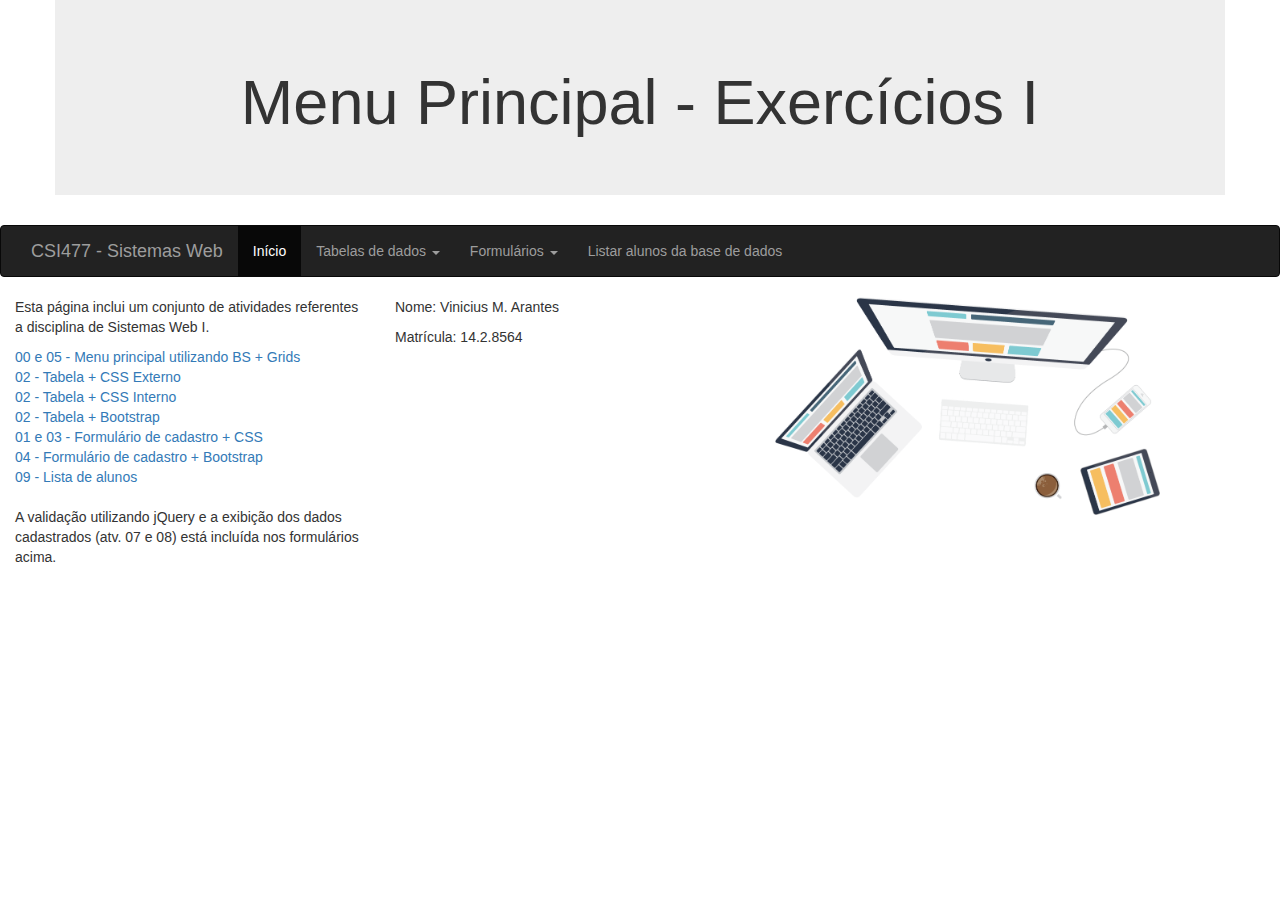
<file: 01ExercDiversos/index.html>
<!DOCTYPE html>
<html>
  <head>
    <meta charset="utf-8">
    <title>Exercício 1 - Página inicial</title>
    <link rel="stylesheet" href="css/bootstrap/css/bootstrap.css">
    <script src="https://ajax.googleapis.com/ajax/libs/jquery/3.2.1/jquery.min.js"></script>
    <script src="https://maxcdn.bootstrapcdn.com/bootstrap/3.3.7/js/bootstrap.min.js"></script>
  </head>
  <body>
    <div class="jumbotron container text-center">
      <h1>Menu Principal - Exercícios I</h1>
    </div>
    <nav class="navbar navbar-inverse container-fluid">
      <div class="container-fluid">
        <div class="navbar-header">
          <a class="navbar-brand" href="menuPrincipal.html">CSI477 - Sistemas Web</a>
        </div>
        <ul class="nav navbar-nav">
          <li class="active"><a href="#">Início</a></li>
          <li class="dropdown">
            <a class="dropdown-toggle" data-toggle="dropdown" href="#">Tabelas de dados
            <span class="caret"></span></a>
            <ul class="dropdown-menu">
              <li><a href="02tabelaCSSInterno.html">Formatado com CSS interno</a></li>
              <li><a href="02tabelaCSSExterno.html">Formatado com CSS externo</a></li>
              <li><a href="02tabelaBS.html">Formatado com Bootstrap</a></li>
            </ul>
          </li>
          <li class="dropdown">
            <a class="dropdown-toggle" data-toggle="dropdown" href="#">Formulários
            <span class="caret"></span></a>
            <ul class="dropdown-menu">
              <li><a href="03formularioCSS.html">Formatado com CSS</a></li>
              <li><a href="04formularioBS.html">Formatado com Bootstrap</a></li>
            </ul>
          </li>
          <li><a href="09listarAlunos.php">Listar alunos da base de dados</a></li>
        </ul>
      </div>
    </nav>

    <div class="row container">
      <div class="col-md-4">
        <p>Esta página inclui um conjunto de atividades referentes a disciplina de Sistemas Web I.</p>
        <a href="index.html">00 e 05 - Menu principal utilizando BS + Grids</a><br>
        <a href="02tabelaCSSExterno.html">02 - Tabela + CSS Externo</a><br>
        <a href="02tabelaCSSInterno.html">02 - Tabela + CSS Interno</a><br>
        <a href="02tabelaBS.html">02 - Tabela + Bootstrap</a><br>
        <a href="03formularioCSS.html">01 e 03 - Formulário de cadastro + CSS</a><br>
        <a href="04formularioBS.html">04 - Formulário de cadastro + Bootstrap</a><br>
        <a href="09listarAlunos.php">09 - Lista de alunos</a><br><br>

		    <p>A validação utilizando jQuery e a exibição dos dados cadastrados (atv. 07 e 08) está incluída nos formulários acima.</p>

      </div>
      <div class="col-md-4">
        <p>Nome: Vinicius M. Arantes</p>
        <p>Matrícula: 14.2.8564</p>
      </div>
      <div class="col-md-4" align="right">
        <img src="img/imagem.png" alt="Logo" width="110%">
      </div>

    </div>

  </body>
</html>
</file>
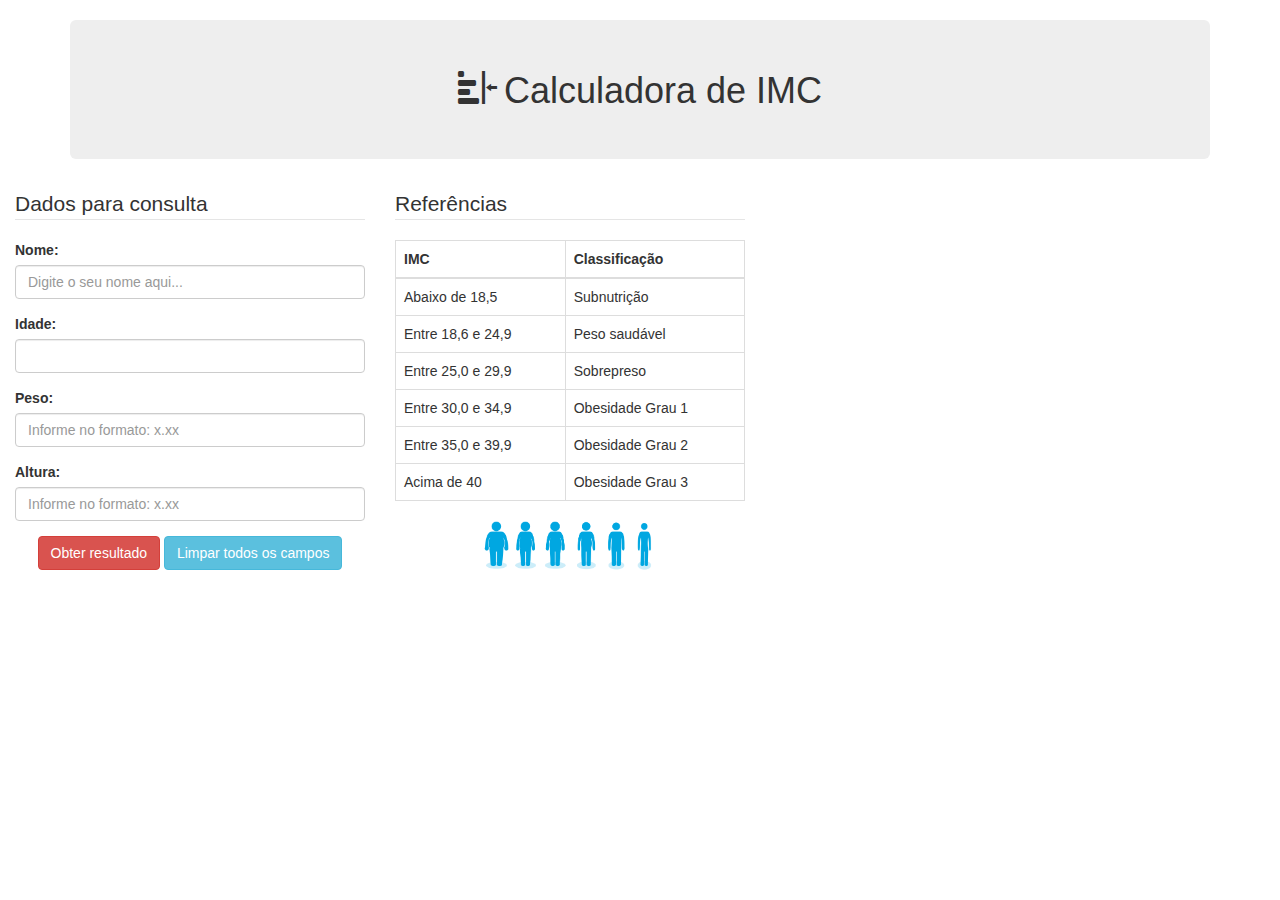
<file: 06CalcIMC/index.html>
<!DOCTYPE html>
<html>
  <head>
    <meta charset="utf-8">
    <title>Calculadora de IMC</title>
    <link rel="stylesheet" href="./css/bootstrap/css/bootstrap.css">
    <script src="./js/jquery-3.2.1.js"></script>
    <script src="./js/funcoes.js"></script>
  </head>
  <body>

    <div class="container">
      <h1 class="jumbotron text-center"><span class="glyphicon glyphicon-indent-right"></span> Calculadora de IMC</h1>
    </div>
    <div class="row container">
      <div class="col-md-4">
        <form class="" action="index.html" method="post">
          <fieldset>
            <legend>Dados para consulta</legend>
            <div class="form-group">
              <label for="nome">Nome: </label>
              <input type="text" name="nome" class="form-control" placeholder="Digite o seu nome aqui...">
            </div>
            <div class="form-group">
              <label for="idade">Idade: </label>
              <input type="text" class="form-control" name="idade">
            </div>
            <div class="form-group" id="peso">
              <label for="peso">Peso: </label>
              <input type="text" class="form-control" name="peso" placeholder="Informe no formato: x.xx">
              <div class="alert alert-danger fade in" id="alertaPeso" style="display: none">
                <strong>Erro! </strong>Você informou um dado inválido.
                </div>
            </div>
            <div class="form-group" id="altura">
              <label for="altura">Altura: </label>
              <input type="text" class="form-control" name="altura" placeholder="Informe no formato: x.xx">
              <div class="alert alert-danger fade in" id="alertaAlt" style="display: none">
                <strong>Erro! </strong>Você informou um dado inválido.
              </div>
            </div>
          </fieldset>
          <div align="center">
            <button type="button" class="btn btn-danger" id="btnCalcular" name="button">Obter resultado</button>
            <input type="reset" id="btnLimpar" value="Limpar todos os campos" class="btn btn-info">
          </div>
        </form>
      </div>

      <div class="col-md-4">
        <fieldset>
          <legend>Referências</legend>
          <table class="table table-hover table-bordered">
            <thead>
              <tr>
                <th>IMC</th>
                <th>Classificação</th>
              </tr>
            </thead>
            <tbody>
              <tr id="subNutri">
                <td>Abaixo de 18,5</td>
                <td>Subnutrição</td>
              </tr>
              <tr id="Saudavel">
                <td>Entre 18,6 e 24,9</td>
                <td>Peso saudável</td>
              </tr>
              <tr id="Sobrepeso">
                <td>Entre 25,0 e 29,9</td>
                <td>Sobrepreso</td>
              </tr>
              <tr id="Grau1">
                <td>Entre 30,0 e 34,9</td>
                <td>Obesidade Grau 1</td>
              </tr>
              <tr id="Grau2">
                <td>Entre 35,0 e 39,9</td>
                <td>Obesidade Grau 2</td>
              </tr>
              <tr id="Grau3">
                <td>Acima de 40</td>
                <td>Obesidade Grau 3</td>
              </tr>
            </tbody>
          </table>
          <div align="center">
            <img src="./img/imc.png" width="50%" alt="IMC">
          </div>
        </fieldset>
        </div>

        <div class="col-md-4 hide" id="resultado">
          <fieldset>
            <legend>Resultados</legend>
            <div class="form-group">
              <label for="">Valor do IMC: </label>
              <input type="text" class="form-control" name="inpResult">
            </div>
            <div class="form-group">
              <label for="">Classificação: </label>
              <input type="text" class="form-control" name="inpClass">
            </div>
            <div class="form-group">
              <label for="">Faixa de peso ideal (saudável): </label>
              <input type="text" class="form-control" name="inpPesoSaud">
            </div>
          </fieldset>
        </div>
      </div>



  </body>
</html>
</file>
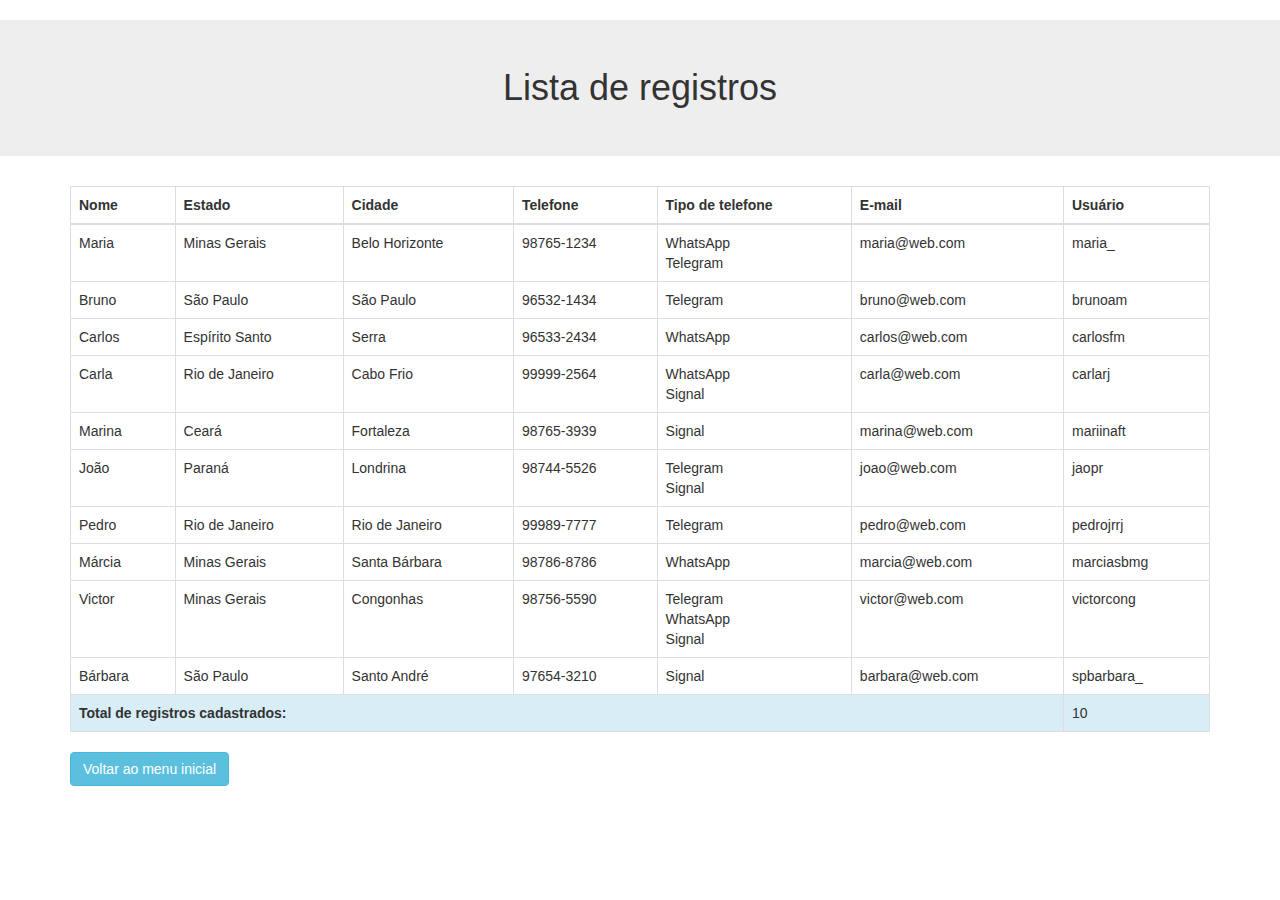
<file: 01ExercDiversos/02tabelaBS.html>
<!DOCTYPE html>
<html>
  <head>
    <meta charset="utf-8">
    <title>Lista de registros - Bootstrap</title>
    <link rel="stylesheet" href="css/bootstrap/css/bootstrap.css">
  </head>
  <body>
    <h1 class="jumbotron text-center">Lista de registros</h1>
      <div class="container">
      <table class="table table-hover table-bordered">
          <thead>
              <tr>
                  <th>Nome</th>
                  <th>Estado</th>
                  <th>Cidade</th>
                  <th>Telefone</th>
                  <th>Tipo de telefone</th>
                  <th>E-mail</th>
                  <th>Usuário</th>
              </tr>
          </thead>

          <tbody>
              <tr>
                  <td>Maria</td>
                  <td>Minas Gerais</td>
                  <td>Belo Horizonte</td>
                  <td>98765-1234</td>
                  <td>WhatsApp<br>Telegram</td>
                  <td>maria@web.com</td>
                  <td>maria_</td>
              </tr>

              <tr>
                  <td>Bruno</td>
                  <td>São Paulo</td>
                  <td>São Paulo</td>
                  <td>96532-1434</td>
                  <td>Telegram</td>
                  <td>bruno@web.com</td>
                  <td>brunoam</td>
              </tr>

              <tr>
                  <td>Carlos</td>
                  <td>Espírito Santo</td>
                  <td>Serra</td>
                  <td>96533-2434</td>
                  <td>WhatsApp</td>
                  <td>carlos@web.com</td>
                  <td>carlosfm</td>
              </tr>

              <tr>
                  <td>Carla</td>
                  <td>Rio de Janeiro</td>
                  <td>Cabo Frio</td>
                  <td>99999-2564</td>
                  <td>WhatsApp<br>Signal</td>
                  <td>carla@web.com</td>
                  <td>carlarj</td>
              </tr>

              <tr>
                  <td>Marina</td>
                  <td>Ceará</td>
                  <td>Fortaleza</td>
                  <td>98765-3939</td>
                  <td>Signal</td>
                  <td>marina@web.com</td>
                  <td>mariinaft</td>
              </tr>

              <tr>
                  <td>João</td>
                  <td>Paraná</td>
                  <td>Londrina</td>
                  <td>98744-5526</td>
                  <td>Telegram<br>Signal</td>
                  <td>joao@web.com</td>
                  <td>jaopr</td>
              </tr>

              <tr>
                  <td>Pedro</td>
                  <td>Rio de Janeiro</td>
                  <td>Rio de Janeiro</td>
                  <td>99989-7777</td>
                  <td>Telegram</td>
                  <td>pedro@web.com</td>
                  <td>pedrojrrj</td>
              </tr>

              <tr>
                  <td>Márcia</td>
                  <td>Minas Gerais</td>
                  <td>Santa Bárbara</td>
                  <td>98786-8786</td>
                  <td>WhatsApp</td>
                  <td>marcia@web.com</td>
                  <td>marciasbmg</td>
              </tr>

              <tr>
                  <td>Victor</td>
                  <td>Minas Gerais</td>
                  <td>Congonhas</td>
                  <td>98756-5590</td>
                  <td>Telegram<br>WhatsApp<br>Signal</td>
                  <td>victor@web.com</td>
                  <td>victorcong</td>
              </tr>

              <tr>
                  <td>Bárbara</td>
                  <td>São Paulo</td>
                  <td>Santo André</td>
                  <td>97654-3210</td>
                  <td>Signal</td>
                  <td>barbara@web.com</td>
                  <td>spbarbara_</td>
              </tr>
          </tbody>

          <tfoot>
              <tr class="info">
                  <td colspan="6"><strong>Total de registros cadastrados:</strong></td>
                  <td>10</td>
              </tr>
          </tfoot>
      </table>
      <a href="menu.html" class="btn btn-info">Voltar ao menu inicial</a>
    </div>

  </body>
</html>
</file>
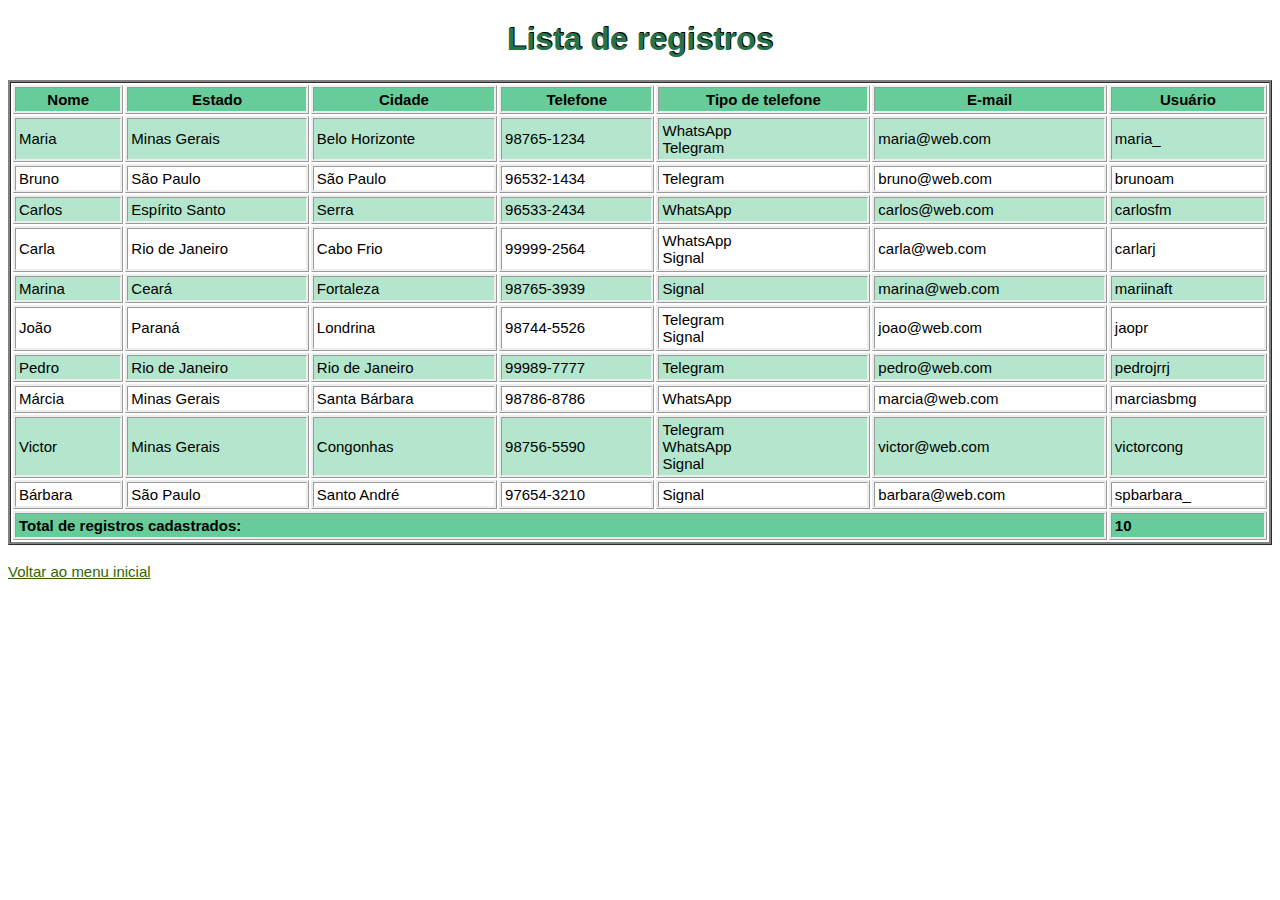
<file: 01ExercDiversos/02tabelaCSSExterno.html>
<!DOCTYPE html>
<html>
  <head>
    <meta charset="utf-8">
    <title>Lista de registros - CSS externo</title>
    <link rel="stylesheet" href="css/estilotabela.css">
  </head>
  <body>
    <h1>Lista de registros</h1>
    <table>
        <thead>
            <tr class="titulo">
                <th>Nome</th>
                <th>Estado</th>
                <th>Cidade</th>
                <th>Telefone</th>
                <th>Tipo de telefone</th>
                <th>E-mail</th>
                <th>Usuário</th>
            </tr>
        </thead>

        <tbody>
            <tr class="background">
                <td>Maria</td>
                <td>Minas Gerais</td>
                <td>Belo Horizonte</td>
                <td>98765-1234</td>
                <td>WhatsApp<br>Telegram</td>
                <td>maria@web.com</td>
                <td>maria_</td>
            </tr>

            <tr>
                <td>Bruno</td>
                <td>São Paulo</td>
                <td>São Paulo</td>
                <td>96532-1434</td>
                <td>Telegram</td>
                <td>bruno@web.com</td>
                <td>brunoam</td>
            </tr>

            <tr class="background">
                <td>Carlos</td>
                <td>Espírito Santo</td>
                <td>Serra</td>
                <td>96533-2434</td>
                <td>WhatsApp</td>
                <td>carlos@web.com</td>
                <td>carlosfm</td>
            </tr>

            <tr>
                <td>Carla</td>
                <td>Rio de Janeiro</td>
                <td>Cabo Frio</td>
                <td>99999-2564</td>
                <td>WhatsApp<br>Signal</td>
                <td>carla@web.com</td>
                <td>carlarj</td>
            </tr>

            <tr class="background">
                <td>Marina</td>
                <td>Ceará</td>
                <td>Fortaleza</td>
                <td>98765-3939</td>
                <td>Signal</td>
                <td>marina@web.com</td>
                <td>mariinaft</td>
            </tr>

            <tr>
                <td>João</td>
                <td>Paraná</td>
                <td>Londrina</td>
                <td>98744-5526</td>
                <td>Telegram<br>Signal</td>
                <td>joao@web.com</td>
                <td>jaopr</td>
            </tr>

            <tr class="background">
                <td>Pedro</td>
                <td>Rio de Janeiro</td>
                <td>Rio de Janeiro</td>
                <td>99989-7777</td>
                <td>Telegram</td>
                <td>pedro@web.com</td>
                <td>pedrojrrj</td>
            </tr>

            <tr>
                <td>Márcia</td>
                <td>Minas Gerais</td>
                <td>Santa Bárbara</td>
                <td>98786-8786</td>
                <td>WhatsApp</td>
                <td>marcia@web.com</td>
                <td>marciasbmg</td>
            </tr>

            <tr class="background">
                <td>Victor</td>
                <td>Minas Gerais</td>
                <td>Congonhas</td>
                <td>98756-5590</td>
                <td>Telegram<br>WhatsApp<br>Signal</td>
                <td>victor@web.com</td>
                <td>victorcong</td>
            </tr>

            <tr>
                <td>Bárbara</td>
                <td>São Paulo</td>
                <td>Santo André</td>
                <td>97654-3210</td>
                <td>Signal</td>
                <td>barbara@web.com</td>
                <td>spbarbara_</td>
            </tr>
        </tbody>

        <tfoot>
            <tr class="titulo">
                <td colspan="6" id="rodape">Total de registros cadastrados:</td>
                <td>10</td>
            </tr>
        </tfoot>

    </table>
    <br><a href="index.html">Voltar ao menu inicial</a>
  </body>
</html>
</file>
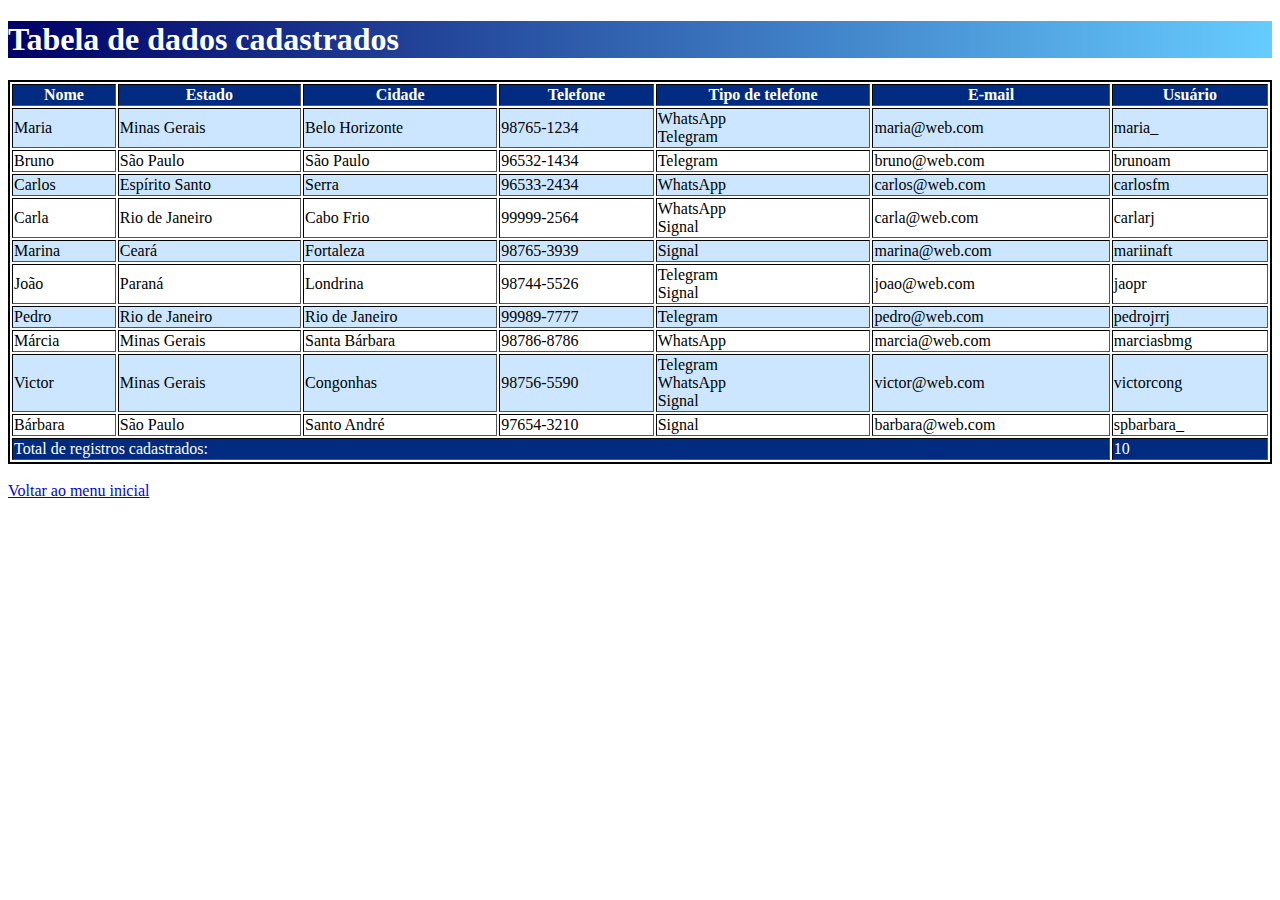
<file: 01ExercDiversos/02tabelaCSSInterno.html>
<!DOCTYPE html>
<html>
    <head>
        <meta charset="utf-8">
        <title>Tabela de dados</title>

        <style type="text/css">

            table {
                width: 100%;
                border: 2px solid black
            }

            th, #rodape {
                background-color: #002b80;
                color: white
            }

            #alternado {
                background-color: #cce6ff
            }

            #titulo {
                background: linear-gradient(to right, #000066 0%, #66ccff 100%);
                color: white
            }

        </style>

    </head>
    <body>

        <div id="titulo">
            <h1>Tabela de dados cadastrados</h1>
        </div>

        <table border="2">
            <thead>
                <tr>
                    <th>Nome</th>
                    <th>Estado</th>
                    <th>Cidade</th>
                    <th>Telefone</th>
                    <th>Tipo de telefone</th>
                    <th>E-mail</th>
                    <th>Usuário</th>
                </tr>
            </thead>

            <tbody>
                <tr id="alternado">
                    <td>Maria</td>
                    <td>Minas Gerais</td>
                    <td>Belo Horizonte</td>
                    <td>98765-1234</td>
                    <td>WhatsApp<br>Telegram</td>
                    <td>maria@web.com</td>
                    <td>maria_</td>
                </tr>

                <tr>
                    <td>Bruno</td>
                    <td>São Paulo</td>
                    <td>São Paulo</td>
                    <td>96532-1434</td>
                    <td>Telegram</td>
                    <td>bruno@web.com</td>
                    <td>brunoam</td>
                </tr>

                <tr id="alternado">
                    <td>Carlos</td>
                    <td>Espírito Santo</td>
                    <td>Serra</td>
                    <td>96533-2434</td>
                    <td>WhatsApp</td>
                    <td>carlos@web.com</td>
                    <td>carlosfm</td>
                </tr>

                <tr>
                    <td>Carla</td>
                    <td>Rio de Janeiro</td>
                    <td>Cabo Frio</td>
                    <td>99999-2564</td>
                    <td>WhatsApp<br>Signal</td>
                    <td>carla@web.com</td>
                    <td>carlarj</td>
                </tr>

                <tr id="alternado">
                    <td>Marina</td>
                    <td>Ceará</td>
                    <td>Fortaleza</td>
                    <td>98765-3939</td>
                    <td>Signal</td>
                    <td>marina@web.com</td>
                    <td>mariinaft</td>
                </tr>

                <tr>
                    <td>João</td>
                    <td>Paraná</td>
                    <td>Londrina</td>
                    <td>98744-5526</td>
                    <td>Telegram<br>Signal</td>
                    <td>joao@web.com</td>
                    <td>jaopr</td>
                </tr>

                <tr id="alternado">
                    <td>Pedro</td>
                    <td>Rio de Janeiro</td>
                    <td>Rio de Janeiro</td>
                    <td>99989-7777</td>
                    <td>Telegram</td>
                    <td>pedro@web.com</td>
                    <td>pedrojrrj</td>
                </tr>

                <tr>
                    <td>Márcia</td>
                    <td>Minas Gerais</td>
                    <td>Santa Bárbara</td>
                    <td>98786-8786</td>
                    <td>WhatsApp</td>
                    <td>marcia@web.com</td>
                    <td>marciasbmg</td>
                </tr>

                <tr id="alternado">
                    <td>Victor</td>
                    <td>Minas Gerais</td>
                    <td>Congonhas</td>
                    <td>98756-5590</td>
                    <td>Telegram<br>WhatsApp<br>Signal</td>
                    <td>victor@web.com</td>
                    <td>victorcong</td>
                </tr>

                <tr>
                    <td>Bárbara</td>
                    <td>São Paulo</td>
                    <td>Santo André</td>
                    <td>97654-3210</td>
                    <td>Signal</td>
                    <td>barbara@web.com</td>
                    <td>spbarbara_</td>
                </tr>
            </tbody>

            <tfoot>
                <tr>
                    <td colspan="6" id="rodape">Total de registros cadastrados:</td>
                    <td id="rodape">10</td>
                </tr>
            </tfoot>

        </table>
        <br><a href="index.html">Voltar ao menu inicial</a>
    </body>
</html>
</file>
<file: 01ExercDiversos/css/estilotabela.css>
h1 {
  font-family: Arial;
  color: #26734b;
  text-align: center;
  text-shadow: black 1px -1px;
}

table, th, td {
  font-family: Arial;
  font-size: 15px;
  border-style: ridge;
}

th, td {
  padding: 3px;
}

table {
  width: 100%;
}

tr:hover {
  background-color: #f3f3f3;
}

a {
  font-size: 15px;
  font-family: sans-serif;
  color: #336600;
}

.background {
  background-color: #b3e6cc;
}

.titulo {
  background-color: #66cc99;
  font-weight: bold;
}
</file>
